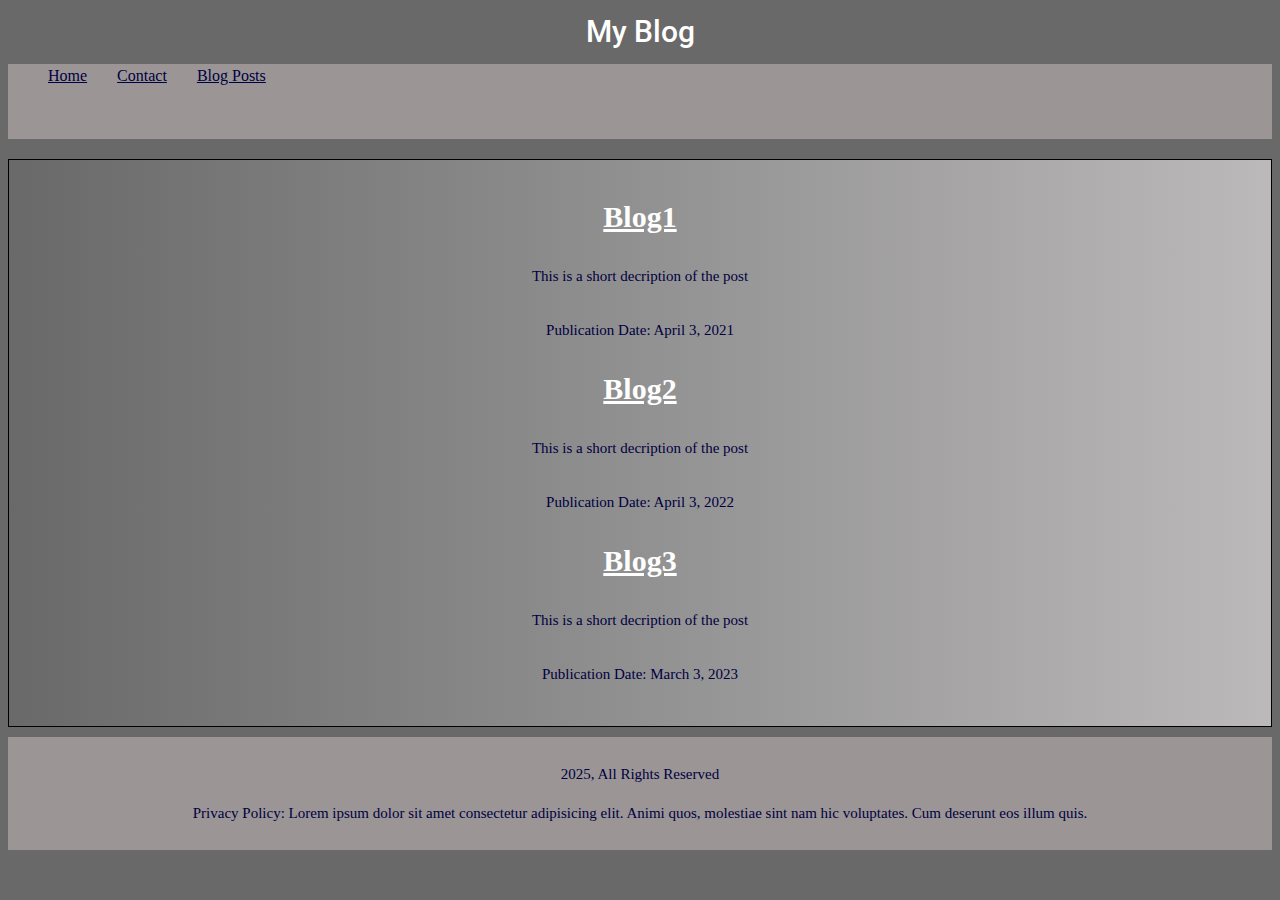
<file: index.html>
<!DOCTYPE html>
 <html lang="en">
 <head>
    <meta charset="UTF-8">
    <meta name="viewport" content="width=device-width, initial-scale=1.0">
    <title>Blog</title>
    <link rel="stylesheet" href="style.css">
    <style>
        @import url('https://fonts.googleapis.com/css2?family=Roboto:ital,wght@0,100;0,300;0,400;0,500;0,700;0,900;1,100;1,300;1,400;1,500;1,700;1,900&display=swap');
    </style>
 </head>
 <body>
    <h1 class="roboto_font">My Blog</h1>
    <header>
        <nav>
            <ul class="horizental_align no_dot">
                <li><a class="navy_blue" href="./index.html">Home</a></li>
                <li><a class="navy_blue" href="./contact.html">Contact</a></li>
                <li><a class="navy_blue" href="./blog.html">Blog Posts</a></li>
            </ul>
        </nav>
    </header>
    <main>
        <section class="navy_blue"> 
            <article>
                <h2><a class="white" href="./index.html" class="roboto_font">Blog1</a></h2>
                <p>This is a short decription of the post</p>
                <p>Publication Date: <time datetime="2021-4-3">April 3, 2021</time></p>
            </article>
            <article>
                <h2><a class="white" href="./index.html" class="roboto_font">Blog2</a></h2>
                <p>This is a short decription of the post</p>
                <p>Publication Date: <time datetime="2022-4-3">April 3, 2022</time></p>
            </article>
            <article>
                <h2><a class="white" href="./index.html" class="roboto_font">Blog3</a></h2>
                <p>This is a short decription of the post</p>
                <p>Publication Date: <time datetime="2023-3-3">March 3, 2023</time></p>
            </article>
        </section>
    </main>
    <footer>
        <p class="navy_blue">2025, All Rights Reserved</p>
        <p class="navy_blue">Privacy Policy: Lorem ipsum dolor sit amet consectetur adipisicing elit. Animi quos, molestiae sint nam hic voluptates. Cum deserunt eos illum quis.</p>
    </footer>
 </body>
 </html>
</file>
<file: style.css>
body{
    font-family: cursive;
    background-color: dimgray;
    line-height: 150%;
    text-align: start;

 }
 header{
  background-color:rgb(155, 149, 149);
  height: 75px;
  margin-bottom: 20px;
 }
 footer{
  background-color:rgb(155, 149, 149);
  height: fit-content;
  padding: 10px;
  margin-top: 10px;
 }
 .navy_blue{
  color: rgb(0, 0, 65);

 }
.white{
  color: white;
}
 h1, h2{
    color: white;
    font-size: 30px;
    text-align: center;
 }
 p {
   font-size: 15px;
   text-align: center;
 }

 article > h1, article > p {
    padding: 10px;
    margin: 10px;
 }

 main > section{
    border: 1px solid black;
    background: linear-gradient(to left, rgb(187, 185, 185), dimgrey);
    padding: 20px;

 }

 * {
   box-sizing: border-box;
 }

 .horizental_align{
   display: flex;
   flex-direction: row;
   gap: 30px;
 }

 .no_dot{
   list-style: none;
 }
 .column1{
   display: flex;
   flex-direction: column;
   align-items: start;
 }

 .column2{
   display: flex;
   flex-direction: column;
   align-items: end;

 }

 .roboto_font {
   font-family: "Roboto", serif;
   font-weight: 500;
   font-style: normal;
 }

 @media (max-width: 768px) {
  .column1{
    flex-direction: row;
    justify-content: center;
  }
  .column2{
    align-items: center;
    flex-wrap: wrap;
  }
  img{
    width: 70%;
    height: auto;
    
  }
  .form_inputs{
   display: flex;
   flex-direction: column;
   gap: 10px;
  }
  h1, h2 {
    font-size: 25px;
  }

 }
</file>
